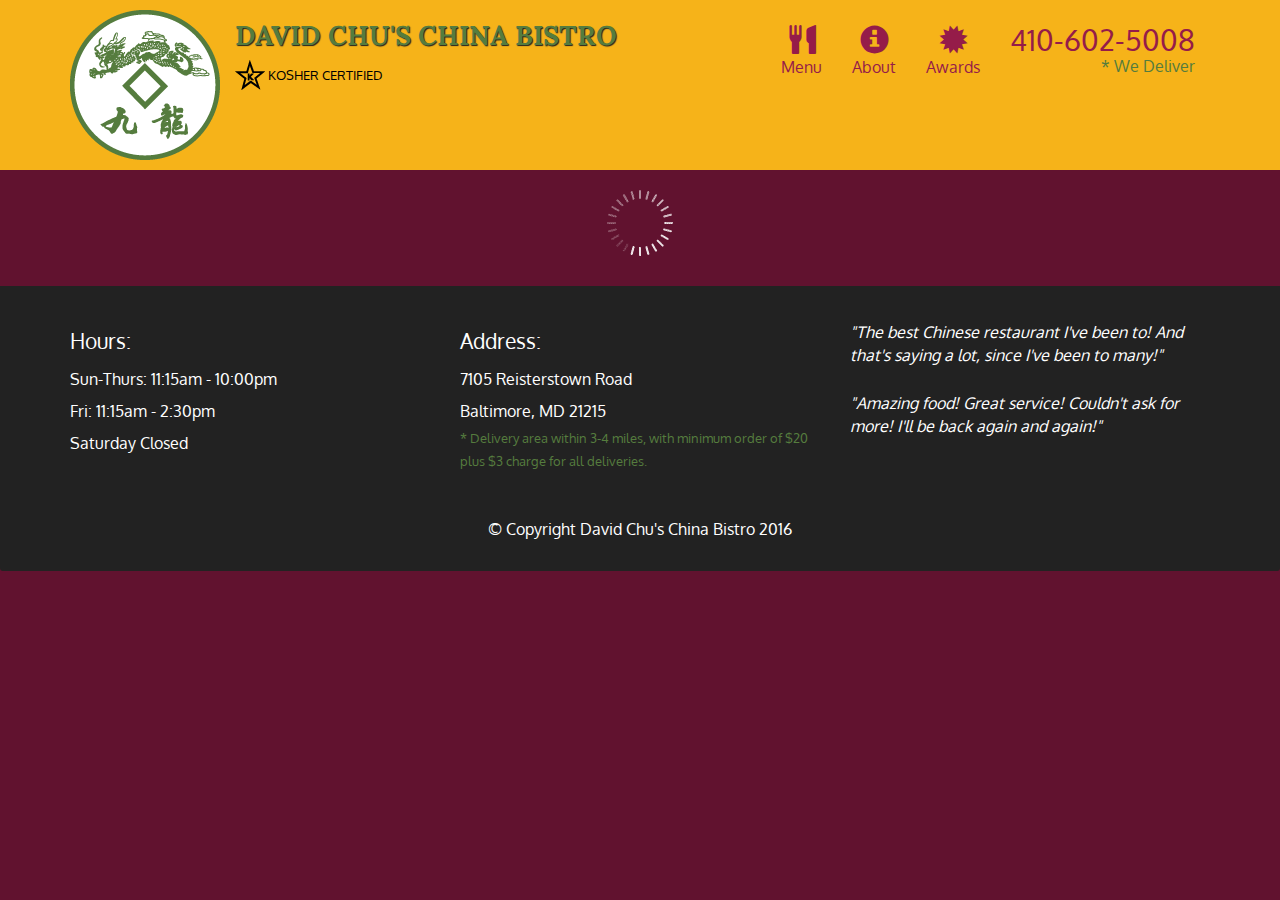
<file: index.html>
<!doctype html>
<html lang="en">
  <head>
    <meta charset="utf-8">
    <meta http-equiv="X-UA-Compatible" content="IE=edge">
    <meta name="viewport" content="width=device-width, initial-scale=1">
    <title>David Chu's China Bistro</title>
    <link rel="stylesheet" href="css/bootstrap.min.css">
    <link rel="stylesheet" href="css/styles.css">
    <link href='https://fonts.googleapis.com/css?family=Oxygen:400,300,700' rel='stylesheet' type='text/css'>
    <link href='https://fonts.googleapis.com/css?family=Lora' rel='stylesheet' type='text/css'>
  </head>
<body>
  <header>
    <nav id="header-nav" class="navbar navbar-default">
      <div class="container">
        <div class="navbar-header">
          <a href="index.html" class="pull-left visible-md visible-lg">
            <div id="logo-img" alt="Logo image"></div>
          </a>

          <div class="navbar-brand">
            <a href="index.html"><h1>David Chu's China Bistro</h1></a>
            <p>
              <img src="images/star-k-logo.png" alt="Kosher certification">
              <span>Kosher Certified</span>
            </p>
          </div>

          <button id="navbarToggle" type="button" class="navbar-toggle collapsed" data-toggle="collapse" data-target="#collapsable-nav" aria-expanded="false">
            <span class="sr-only">Toggle navigation</span>
            <span class="icon-bar"></span>
            <span class="icon-bar"></span>
            <span class="icon-bar"></span>
          </button>
        </div>
        
        <div id="collapsable-nav" class="collapse navbar-collapse">
           <ul id="nav-list" class="nav navbar-nav navbar-right">
            <li id="navHomeButton" class="visible-xs active">
              <a href="index.html">
                <span class="glyphicon glyphicon-home"></span> Home</a>
            </li>
            <li id="navMenuButton">
              <a href="#" onclick="$dc.loadMenuCategories();">
                <span class="glyphicon glyphicon-cutlery"></span><br class="hidden-xs"> Menu</a>
            </li>
            <li>
              <a href="#">
                <span class="glyphicon glyphicon-info-sign"></span><br class="hidden-xs"> About</a>
            </li>
            <li>
              <a href="#">
                <span class="glyphicon glyphicon-certificate"></span><br class="hidden-xs"> Awards</a>
            </li>
            <li id="phone" class="hidden-xs">
              <a href="tel:410-602-5008">
                <span>410-602-5008</span></a><div>* We Deliver</div>
            </li>
          </ul><!-- #nav-list -->
        </div><!-- .collapse .navbar-collapse -->
      </div><!-- .container -->
    </nav><!-- #header-nav -->
  </header>

  <div id="call-btn" class="visible-xs">
    <a class="btn" href="tel:410-602-5008">
    <span class="glyphicon glyphicon-earphone"></span>
    410-602-5008
    </a>
  </div>
  <div id="xs-deliver" class="text-center visible-xs">* We Deliver</div>

  <div id="main-content" class="container"></div>

  <footer class="panel-footer">
    <div class="container">
      <div class="row">
        <section id="hours" class="col-sm-4">
          <span>Hours:</span><br>
          Sun-Thurs: 11:15am - 10:00pm<br>
          Fri: 11:15am - 2:30pm<br>
          Saturday Closed
          <hr class="visible-xs">
        </section>
        <section id="address" class="col-sm-4">
          <span>Address:</span><br>
          7105 Reisterstown Road<br>
          Baltimore, MD 21215
          <p>* Delivery area within 3-4 miles, with minimum order of $20 plus $3 charge for all deliveries.</p>
          <hr class="visible-xs">
        </section>
        <section id="testimonials" class="col-sm-4">
          <p>"The best Chinese restaurant I've been to! And that's saying a lot, since I've been to many!"</p>
          <p>"Amazing food! Great service! Couldn't ask for more! I'll be back again and again!"</p>
        </section>
      </div>
      <div class="text-center">&copy; Copyright David Chu's China Bistro 2016</div>
    </div>
  </footer>

  <!-- jQuery (Bootstrap JS plugins depend on it) -->
  <script src="js/jquery-2.1.4.min.js"></script>
  <script src="js/bootstrap.min.js"></script>
  <script src="js/ajax-utils.js"></script>
  <script src="js/script.js"></script>
</body>
</html>
</file>
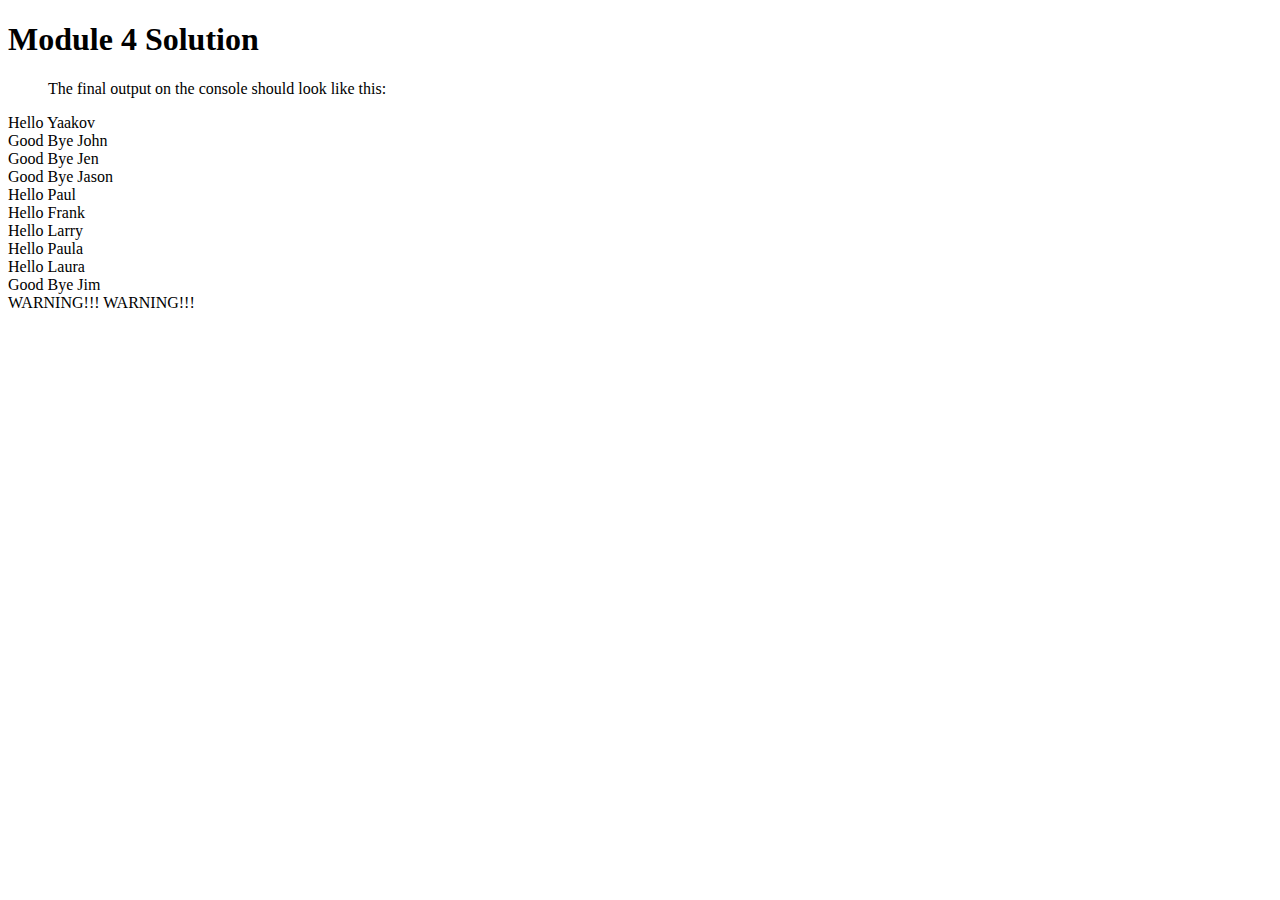
<file: site/index.html>
<!DOCTYPE html>
<html>
<head>
  <meta charset="utf-8">
  <title>Module 4 Solution</title>
  <script>
    var names = []; // DO NOT REMOVE
  </script>
  <script src="SpeakHello.js"></script>
  <script src="SpeakGoodBye.js"></script>
  <script src="script.js"></script>
</head>
<body>
  <h1 title="Please, open console!!">Module 4 Solution</h1>

 <div>
<ul>The final output on the console should look like this:</ul>
<li>Hello Yaakov</li>
<li>Good Bye John</li>
<li>Good Bye Jen</li>
<li>Good Bye Jason</li>
<li>Hello Paul</li>
<li>Hello Frank</li>
<li>Hello Larry</li>
<li>Hello Paula</li>
<li>Hello Laura</li>
<li>Good Bye Jim</li>


WARNING!!! WARNING!!!</div>
</body>
</html>
</file>
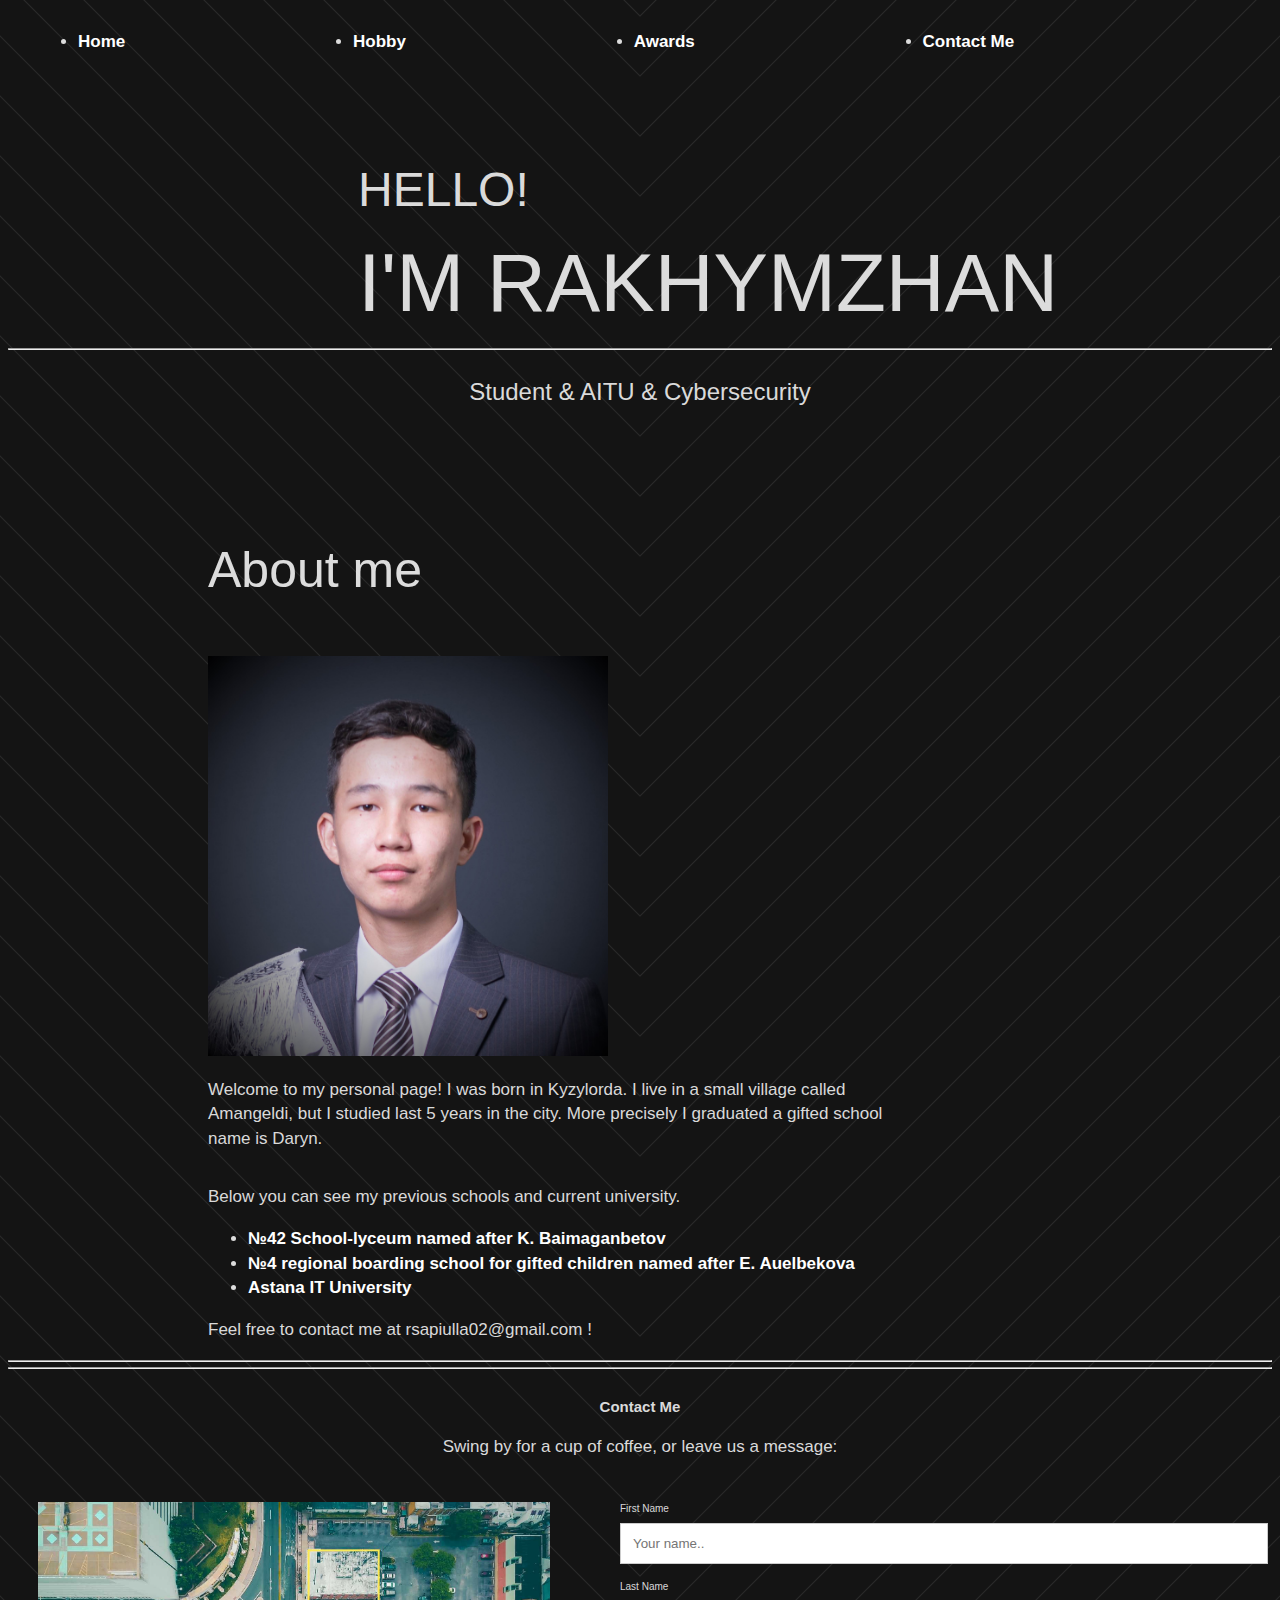
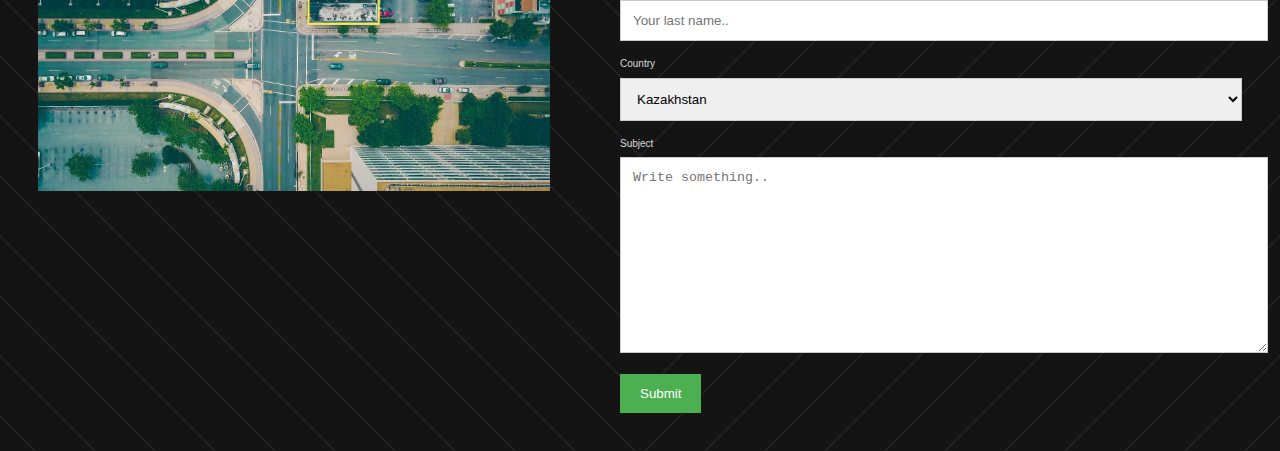
<file: abme.html>
<!doctype html>
<html>
  <head>
    <meta charset="utf-8">
    <title>Rakhymzhan Sapiulla</title>
    <link rel="stylesheet" type="text/css" href="style.css">
  </head>
<body>

  <header>
    <div style=" margin-right: -20px;">
      <ul class="nav-ul" style="margin-right: 50px;">
        <li><a href="abme">Home</a></li>
        <li><a href="hobby.html">Hobby</a></li>
        <li><a href="projects.html">Awards</a></li>
        <li><a href="#contact">Contact Me</a></li>
      </ul>
    </div>
  </header>
        <div style="margin-left: 35em; margin-top: 100px;">
          <h1>Hello! <p style="margin-top: 0; margin-bottom: 0;">I'm Rakhymzhan</p></h1>
        </div>
        <hr>
      <h3 style='clear:both; text-align: center;' class="subhead">
        </a>Student & AITU & Cybersecurity
      </h3>
<section style="margin-left: 200px; background-position: center;">
  <div id="container">
  <div id="content">
    
      <section>
        <p style="font-size: 50px; width: 220px; border-left: 5px;">About me</p>
      </section>
      <img style="width: 400px; height: 400px; float: right top; float: 100px right;" src="CG8A1995.jpg">
      <div style="padding-right: 40px;">
        <p id='pleft' >
        Welcome to my personal page! I was born in Kyzylorda. I live in a small village called Amangeldi, but I studied last 5 years in the city. More precisely I graduated a gifted school name is Daryn.
      </p>
      <p id='pright' style="margin-right: 40px;">
        Below you can see my previous schools and current university. 
      </p>
      </div>
      
      <ul>
        <li><a href="">№42 School-lyceum named after K. Baimaganbetov</a></li>
        <li><a href="https://www.instagram.com/darynodmi4/">№4 regional boarding school for gifted children named after E. Auelbekova</a></li>
        <li><a href="https://www.google.com/url?sa=t&rct=j&q=&esrc=s&source=web&cd=&cad=rja&uact=8&ved=2ahUKEwjK_9jpuv_vAhUtmYsKHdEsDlAQFjAAegQIAhAE&url=https%3A%2F%2Fastanait.edu.kz%2F&usg=AOvVaw0ODcnwwXBpyuHBGYk8AzL2">Astana IT University</a></li>
      </ul>
      <p>
        Feel free to contact me at rsapiulla02@gmail.com !
      </p>

  </div>
</div>
</section>
<hr>
<hr>
<section >
   <div class="container">
  <div style="text-align:center">
    <a name="contact"></a>
    <h2>Contact Me</h2>
    <p>Swing by for a cup of coffee, or leave us a message:</p>
  </div>
  <div class="row">
    <div class="column" style="position: absolute;">
      <img src="map.jpg" style="width:80%">
    </div>
    <div class="column" style="float: right;">
      <form action="/action_page.php">
        <label for="fname">First Name</label>
        <input type="text" id="fname" name="firstname" placeholder="Your name..">
        <label for="lname">Last Name</label>
        <input type="text" id="lname" name="lastname" placeholder="Your last name..">
        <label for="country">Country</label>
        <select id="country" name="country">
          <option value="Kazakhstan">Kazakhstan</option>
          <option value="Russian">Russian</option>
          <option value="usa">USA</option>
        </select>
        <label for="subject">Subject</label>
        <textarea id="subject" name="subject" placeholder="Write something.." style="height:170px"></textarea>
        <input type="submit" value="Submit">
      </form>
    </div>
  </div>
</div> 
</section>
 
  
</body>
</html>
</file>
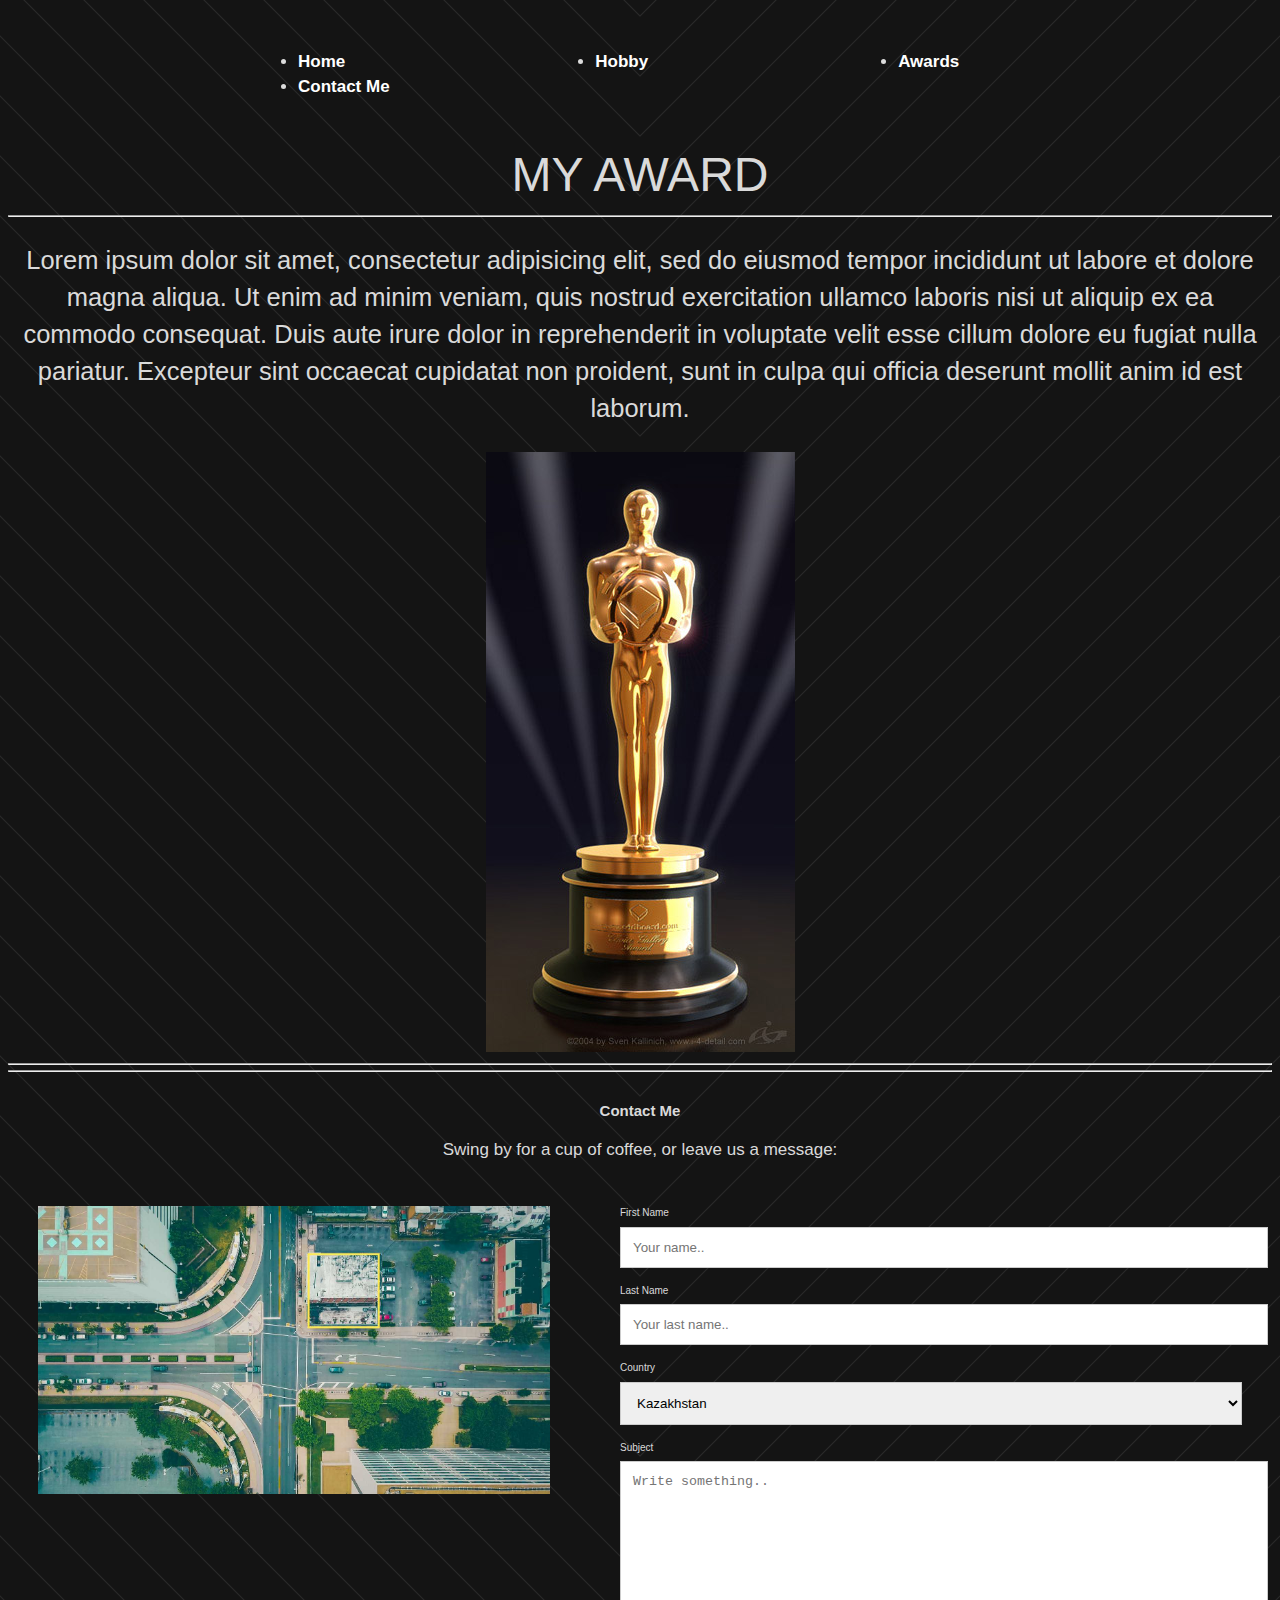
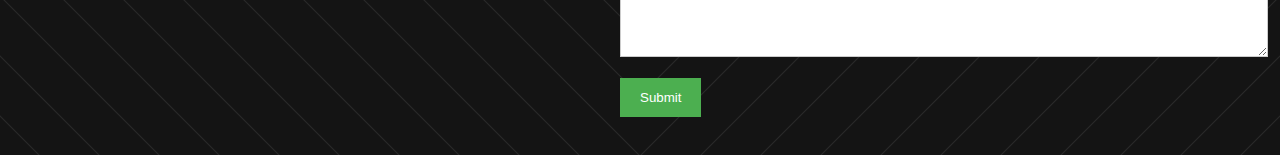
<file: projects.html>
<!DOCTYPE html>
<html>
<head>
	<title>My Awards</title>
	<link rel="stylesheet" type="text/css" href="style.css">
	<style type="text/css">
		header{
			grid-template-columns: auto;
			margin-bottom: 40px;
		}

		li{
		float: left;
	    margin-left: 250px; 
		}

		ul{
			position: absolute;
		}
	</style>
</head>
<body>
<header>
	<div>
      <ul>
        <li><a href="abme">Home</a></li>
        <li><a href="hobby.html">Hobby</a></li>
        <li><a href="projects.html">Awards</a></li>
        <li><a href="#contact">Contact Me</a></li>
      </ul>
    </div>
</header>

<section style="text-align: center; padding-top: 100px;">
	<h1>My Award</h1> <hr>

	<div style="font-size: 15px;">
		<p >Lorem ipsum dolor sit amet, consectetur adipisicing elit, sed do eiusmod
		tempor incididunt ut labore et dolore magna aliqua. Ut enim ad minim veniam,
		quis nostrud exercitation ullamco laboris nisi ut aliquip ex ea commodo
		consequat. Duis aute irure dolor in reprehenderit in voluptate velit esse
		cillum dolore eu fugiat nulla pariatur. Excepteur sint occaecat cupidatat non
		proident, sunt in culpa qui officia deserunt mollit anim id est laborum.</p>
		<img src="rec6.jpg">
	</div>
</section>

<hr>
<hr>
<section >
   <div class="container">
  <div style="text-align:center">
    <a name="contact"></a>
    <h2>Contact Me</h2>
    <p>Swing by for a cup of coffee, or leave us a message:</p>
  </div>
  <div class="row">
    <div class="column" style="position: absolute;">
      <img src="map.jpg" style="width:80%">
    </div>
    <div class="column" style="float: right;">
      <form action="/action_page.php">
        <label for="fname">First Name</label>
        <input type="text" id="fname" name="firstname" placeholder="Your name..">
        <label for="lname">Last Name</label>
        <input type="text" id="lname" name="lastname" placeholder="Your last name..">
        <label for="country">Country</label>
        <select id="country" name="country">
          <option value="Kazakhstan">Kazakhstan</option>
          <option value="Russian">Russian</option>
          <option value="usa">USA</option>
        </select>
        <label for="subject">Subject</label>
        <textarea id="subject" name="subject" placeholder="Write something.." style="height:170px"></textarea>
        <input type="submit" value="Submit">
      </form>
    </div>
  </div>
</div> 
</section>
</body>
</html>
</file>
<file: css/styles.css>
body {
  font-size: 16px;
  color: #fff;
  background-color: #61122f;
  font-family: 'Oxygen', sans-serif;
}

/** HEADER **/
#header-nav {
  background-color: #f6b319;
  border-radius: 0;
  border: 0;
}

#logo-img {
  background: url('../images/restaurant-logo_large.png') no-repeat;
  width: 150px;
  height: 150px;
  margin: 10px 15px 10px 0;
}

.navbar-brand {
  padding-top: 25px;
}
.navbar-brand h1 { /* Restaurant name */
  font-family: 'Lora', serif;
  color: #557c3e;
  font-size: 1.5em;
  text-transform: uppercase;
  font-weight: bold;
  text-shadow: 1px 1px 1px #222;
  margin-top: 0;
  margin-bottom: 0;
  line-height: .75;
}
.navbar-brand a:hover, .navbar-brand a:focus {
  text-decoration: none;
}
.navbar-brand p { /* Kosher cert */
  color: #000;
  text-transform: uppercase;
  font-size: .7em;
  margin-top: 15px;
}
.navbar-brand p span { /* Star-K */
  vertical-align: middle;
}

#nav-list {
  margin-top: 10px;
}
#nav-list a {
  color: #951C49;
  text-align: center;
}
#nav-list a:hover {
  background: #E7E7E7;
}
#nav-list a span {
  font-size: 1.8em;
}

#phone {
  margin-top: 5px;
}
#phone a { /* Phone number */
  text-align: right;
  padding-bottom: 0;
}
#phone div { /* We Deliver */
  color: #557c3e;
  text-align: right;
  padding-right: 15px;
}

.navbar-header button.navbar-toggle, .navbar-header .icon-bar {
  border: 1px solid #61122f;
}
.navbar-header button.navbar-toggle {
  clear: both;
  margin-top: -30px;
}
/* END HEADER */

/* FOOTER */
.panel-footer {
  margin-top: 30px;
  padding-top: 35px;
  padding-bottom: 30px;
  background-color: #222;
  border-top: 0;
}
.panel-footer div.row {
  margin-bottom: 35px;
}
#hours, #address {
  line-height: 2;
}
#hours > span, #address > span {
  font-size: 1.3em;
}
#address p {
  color: #557c3e;
  font-size: .8em;
  line-height: 1.8;
}
#testimonials {
  font-style: italic;
}
#testimonials p:nth-child(2) {
  margin-top: 25px;
}
/* END FOOTER */



/* HOME PAGE */
.container .jumbotron {
  box-shadow: 0 0 50px #3F0C1F;
  border: 2px solid #3F0C1F;
}

#menu-tile, #specials-tile, #map-tile {
  height: 250px;
  width: 100%;
  margin-bottom: 15px;
  position: relative;
  border: 2px solid #3F0C1F;
  overflow: hidden;
}
#menu-tile:hover, #specials-tile:hover, #map-tile:hover {
  box-shadow: 0 1px 5px 1px #cccccc;
}
#menu-tile {
  background: url('../images/menu-tile.jpg') no-repeat;
  background-position: center;
}
#specials-tile {
  background: url('../images/specials-tile.jpg') no-repeat;
  background-position: center;
}
#menu-tile span, #specials-tile span, #map-tile span {
  position: absolute;
  bottom: 0;
  right: 0;
  width: 100%;
  text-align: center;
  font-size: 1.6em;
  text-transform: uppercase;
  background-color: #000;
  color: #fff;
  opacity: .8;
}
/* END HOME PAGE */

/* MENU CATEGORIES PAGE */
.category-tile { 
  position: relative;
  border: 2px solid #3F0C1F;
  overflow: hidden;
  width: 200px;
  height: 200px;
  margin: 0 auto 15px;
}
.category-tile span {
  position: absolute;
  bottom: 0;
  right: 0;
  width: 100%;
  text-align: center;
  font-size: 1.2em;
  text-transform: uppercase;
  background-color: #000;
  color: #fff;
  opacity: .8;
}
.category-tile:hover {
  box-shadow: 0 1px 5px 1px #cccccc;
}

#menu-categories-title + div {
  margin-bottom: 50px;
}
/* END MENU CATEGORIES PAGE */

/* SINGLE CATEGORY PAGE */
.menu-item-tile {
  margin-bottom: 25px;
}
.menu-item-tile hr {
  width: 80%;
}
.menu-item-tile .menu-item-price {
  font-size: 1.1em;
  text-align: right;
  margin-top: -15px;
  margin-right: -15px;
}
.menu-item-tile .menu-item-price span {
  font-size: .6em;
}
.menu-item-photo {
  position: relative;
  border: 2px solid #3F0C1F; 
  overflow: hidden;
  padding: 0;
  margin-right: -15px;
  margin-left: auto;
  margin-bottom: 20px;
  max-width: 250px;
}
.menu-item-photo div {
  position: absolute;
  bottom: 0;
  right: 0;
  width: 80px;
  background-color: #557c3e;
  text-align: center;
}
.menu-item-description {
  padding-right: 30px;
}
h3.menu-item-title {
  margin: 0 0 10px;
}
.menu-item-details {
  font-size: .9em;
  font-style: italic;
}
/* END SINGLE CATEGORY PAGE */


/********** Large devices only **********/
@media (min-width: 1200px) {
  .container .jumbotron {
    background: url('../images/jumbotron_1200.jpg') no-repeat;
    height: 675px;
  }
}

/********** Medium devices only **********/
@media (min-width: 992px) and (max-width: 1199px) {
  /* Header */
  #logo-img {
    background: url('../images/restaurant-logo_medium.png') no-repeat;
    width: 100px;
    height: 100px;
    margin: 5px 5px 5px 0;
  }
  /* End Header */

  /* Home Page */
  .container .jumbotron {
    background: url('../images/jumbotron_992.jpg') no-repeat;
    height: 558px;
  }
  /* End Home Page */
}

/********** Small devices only **********/
@media (min-width: 768px) and (max-width: 991px) {
  /* Home Page */
  .container .jumbotron {
    background: url('../images/jumbotron_768.jpg') no-repeat;
    height: 432px;
  }
  /* End Home Page */
}

/********** Extra small devices only **********/
@media (max-width: 767px) {
  /* Header */
  .navbar-brand {
    padding-top: 10px;
    height: 80px;
  }
  .navbar-brand h1 { /* Restaurant name */
    padding-top: 10px;
    font-size: 5vw; /* 1vw = 1% of viewport width */
  }
  .navbar-brand p { /* Kosher cert */
    font-size: .6em;
    margin-top: 12px;
  }
  .navbar-brand p img { /* Star-K */
    height: 20px;
  }

  #collapsable-nav a { /* Collapsed nav menu text */
    font-size: 1.2em;
  }
  #collapsable-nav a span { /* Collapsed nav menu glyph */
    font-size: 1em;
    margin-right: 5px;
  }

  #call-btn > a {
    font-size: 1.5em;
    display: block;
    margin: 0 20px;
    padding: 10px;
    border: 2px solid #fff;
    background-color: #f6b319;
    color: #951c49;
  }
  #xs-deliver {
    margin-top: 5px;
    font-size: .7em;
    letter-spacing: .1em;
    text-transform: uppercase;
  }
  /* End Header */

  /* Footer */
  .panel-footer section {
    margin-bottom: 30px;
    text-align: center;
  }
  .panel-footer section:nth-child(3) {
    margin-bottom: 0; /* margin already exists on the whole row */
  }
  .panel-footer section hr {
    width: 50%;
  }
  /* End Footer */

  /* Home Page */
  .container .jumbotron {
    margin-top: 30px;
    padding: 0;
  }
  #menu-tile, #specials-tile {
    width: 360px;
    margin: 0 auto 15px;
  }

  .menu-item-photo {
    margin-right: auto;
  }
  .menu-item-tile .menu-item-price {
    text-align: center;
  }
  .menu-item-description {
    text-align: center;;
  }
}


/********** Super extra small devices Only :-) (e.g., iPhone 4) **********/
@media (max-width: 479px) {
  /* Header */
  .navbar-brand h1 { /* Restaurant name */
    padding-top: 5px;
    font-size: 6vw;
  }
  /* End Header */
  
  /* Home page */
  #menu-tile, #specials-tile {
    width: 280px;
    margin: 0 auto 15px;
  }

  .col-xxs-12 {
    position: relative;
    min-height: 1px;
    padding-right: 15px;
    padding-left: 15px;
    float: left;
    width: 100%;
  }
}
</file>
<file: style.css>
body {
  background-color: #141414;
  background-image:url('[data-uri]');
  
    margin:; padding:0;
    overflow-x:hidden;
    height:100%;
    font-family: 'Lato', Helvetica, arial, sans-serif;
    font-weight: 300;
    font-size: 20px;
    line-height: 1.45;
    color: #eee;
    color: rgba(255,255,255,.85);

}



/* Style inputs */
input[type=text], select, textarea {
  width: 100%;
  padding: 12px;
  border: 1px solid #ccc;
  margin-top: 6px;
  margin-bottom: 16px;
  resize: vertical;
}

input[type=submit] {
  background-color: #4CAF50;
  color: white;
  padding: 12px 20px;
  border: none;
  cursor: pointer;
}

input[type=submit]:hover {
  background-color: #45a049;
}

/* Style the container/contact section */
.container {
  border-radius: 5px;

  padding: 10px;
}

/* Create two columns that float next to eachother */
.column {
  float: left;
  width: 50%;
  margin-top: 6px;
  padding: 20px;
}

/* Clear floats after the columns */
.row:after {
  content: "";
  display: table;
  clear: both;
}

header > div > ul > li {
  margin-right: auto;

}

.nav-ul {
  display: flex;
  margin: 30px;
}


#container { 
    padding-top: 50px;

}
#content {
    margin: 0 auto;
}
h1 {
    font-size: 4.8em;
    font-weight: 100;
    text-transform: uppercase;
    margin: 0;
}
h3 {
    font-size: 2.4em;
    font-weight: 300;
    line-height: 1.5;
}
p, li {
    font-size: 1.7em;
}
a {
    font-weight: 700;
    text-decoration: none;
    color: #fff;
}
a:hover {
    text-decoration: underline;
}
p#pleft {
    max-width:40em;
    float:left;
}
p#pright {
    max-width:40em;
    float:left;
}
ul {
    clear:both;
}


html { font-size: 62.5%; }
body { font-size: 1em;}
</file>
